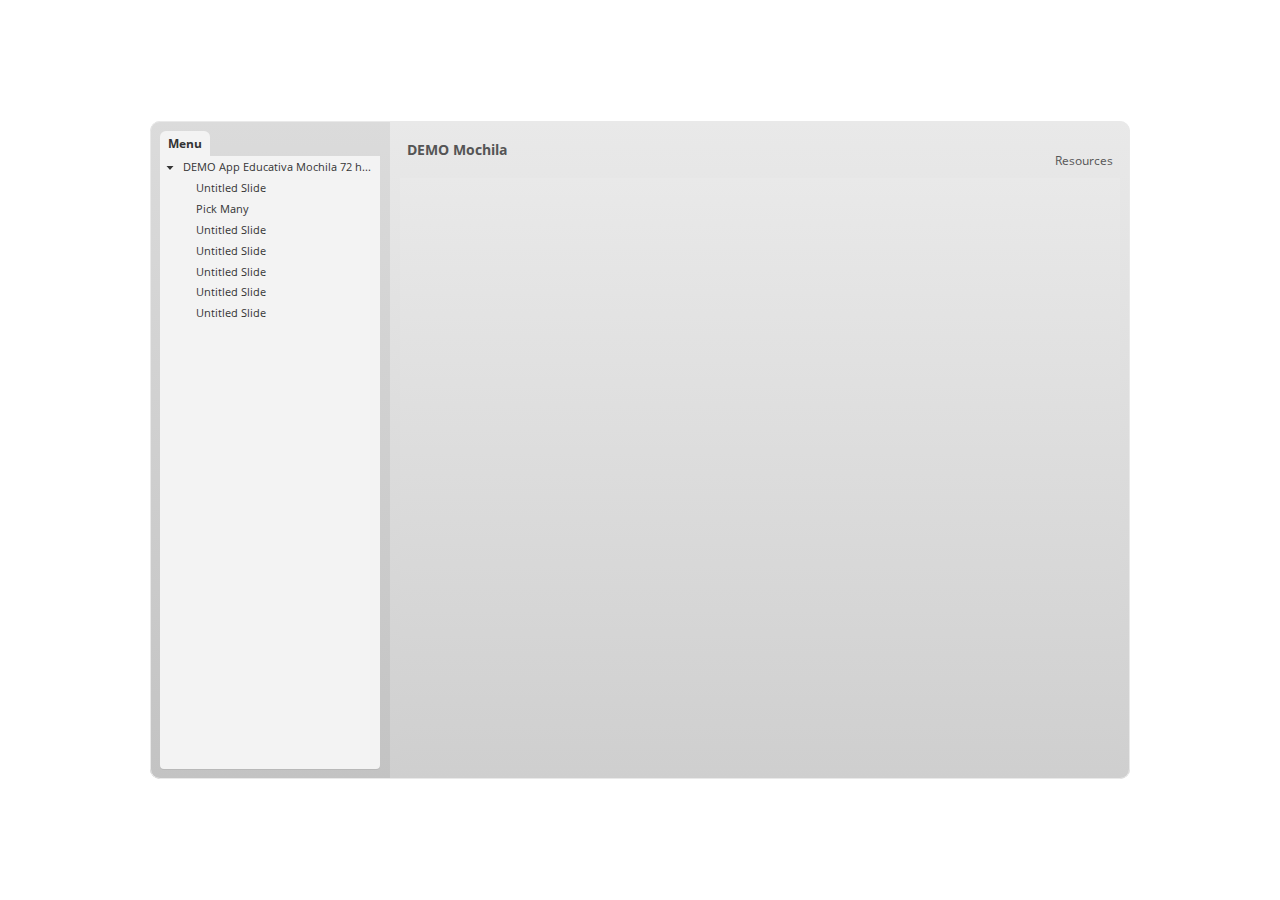
<file: index_lms.html>
<html>
<head>
    <title>DEMO Mochila</title>
    <meta http-equiv="x-ua-compatible" content="IE=edge" />
    <style>
        body {
            background: #ffffff;
            overflow: hidden;
        }

        html, body, table {
            height: 100%;
            width: 100%;
            margin: 0;
            padding: 0;
            border: 0;
        }

        table td {
            vertical-align: middle;
            text-align: center;
        }

        #nosupport {
            background: #f5f5f5;
            margin: 50px 65px;
            border: 1px solid #d5d5d5;
            width: calc(100% - 130px);
            height: calc(100% - 100px);
        }

        p {
            font-family: 'Helvetica Neue', Helvetica, Arial, Verdana, sans-serif;
            font-size: 12pt;
            color: #303030;
        }

        a {
            color: #2D9DDA;
            text-decoration: none !important;
        }

    </style>
    <script>
        var html5Supported = true,
                showWarning = false;

        function displayWarning() {
            if (showWarning) {
                document.getElementById('nosupport').style.visibility = 'visible';
            }
        }

    </script>
    <!--[if lte IE 9]><script>html5Supported = false;</script><![endif]-->

    <script type="text/javascript">
        (function () {
            var settings = {
                runtimeOrder: [{"type":"html5","url":"index_lms_html5.html"},{"type":"flash","url":"index_lms_flash.html"}]
            };

            var detection = {
                agent: navigator.userAgent,

                flashEnabled: function () {
                    var description, version, flashAX,
                            plugin = navigator.plugins["Shockwave Flash"];

                    if (plugin != null) {
                        description = plugin.description.split(" ");
                        version = Number(description[description.length - 2]);

                        return (version >= 10) || isNaN(version);
                    } else {
                        try {
                            flashAX = new ActiveXObject("ShockwaveFlash.ShockwaveFlash.10");
                            return (flashAX != null);
                        } catch (e) {
                        }
                    }

                    return false;
                },

                html5Enabled: function () {
                    return html5Supported;
                },

                ampEnabled: function () {
                    return false;
                },

                isIOS: function () {
                    return (this.agent.indexOf("AppleWebKit/") > -1 && this.agent.indexOf("Mobile/") > -1)
                },

                isAndroid: function () {
                    return (this.agent.indexOf("Android") > -1);
                },

                isIPad: function () {
                    return (this.agent.indexOf("iPad") > -1);
                }
            };

            var router = {

                init: function () {
                    var i,
                            redirected = false,
                            order = settings.runtimeOrder,
                            launchMap = {
                                flash: {
                                    isEnabled: 'flashEnabled',
                                    delim: '?'
                                },
                                html5: {
                                    isEnabled: 'html5Enabled',
                                    delim: '?'
                                },
                                amp: {
                                    isEnabled: 'ampEnabled',
                                    delim: '#'
                                }
                            };

                    for (i = 0; i < order.length; i++) {
                        var launchInfo = launchMap[order[i].type],
                                url = order[i].url;

                        if (detection[launchInfo.isEnabled]()) {
                            this.redirect(url, launchInfo.delim);
                            redirected = true;
                            break;
                        }
                    }

                    if (!redirected) {
                        showWarning = true;
                    }
                },

                getQueryString: function (params) {
                    params = params || [];
                    var i,
                            queryString = document.location.search.substr(1),
                            paramArr = queryString.length > 0 ? queryString.split('&') : [];

                    for (i = 0; i < params.length; i++) {
                        paramArr.push([params[i].name, params[i].value].join('='));
                    }

                    return paramArr.join('&');
                },

                formatUrl: function (url, delim) {
                    delim = delim || '?';

                    var queryString = this.getQueryString();

                    if (queryString != null && queryString.length > 0) {
                        return [url, queryString].join(delim);
                    }

                    return url;
                },

                redirect: function (url, delim) {
                    window.location.replace(this.formatUrl(url, delim));
                }

            };

            router.init();
        })();
    </script>
</head>

<body onload="displayWarning()" style="height: 100%;">
<div id="nosupport" style="visibility: hidden;">
    <table>
        <tr>
            <td>
                <p>
                    <svg xmlns="http://www.w3.org/2000/svg" width="90.2" height="74.9" viewBox="0 0 90 75" version="1.1">
                        <g transform="scale(.1)">
                            <path d="m409 7c54-25 106 20 130 66 106 170 213 340 320 510 17 28 32 63 19 96-14 36-55 51-91 51-224 1-448 0-672 0-35 1-76-3-100-33-26-32-15-77 5-108 107-173 216-344 324-517 16-26 35-53 65-65z"
                                  fill="#4c4c4c"/>
                            <path d="m419 57c26-20 55 4 68 27 109 174 218 348 328 522 9 17 23 35 17 55-11 20-36 18-55 19-224 0-447 0-670 0-20-1-46 1-57-19-5-18 6-34 14-48 109-174 218-348 327-522 9-12 17-25 28-34z"
                                  fill="#f5f5f5"/>
                            <path d="m429 179c25-12 58 8 56 35-1 81-5 161-10 242 2 32-49 39-57 9-7-73-6-146-11-219-1-24-4-56 22-67zM430 539 430 539 430 539c45-24 80 53 32 72-45 24-80-53-32-72z"
                                  fill="#4c4c4c"/>
                        </g>
                    </svg>
                </p>
                <p>This course cannot be played.</p>
                <p><a href="https://ipc.articulate.com/slw/3/en/cannotplay/">Learn More</a></p>

            </td>
        </tr>
    </table>
</div>
</body>

</html>
</file>
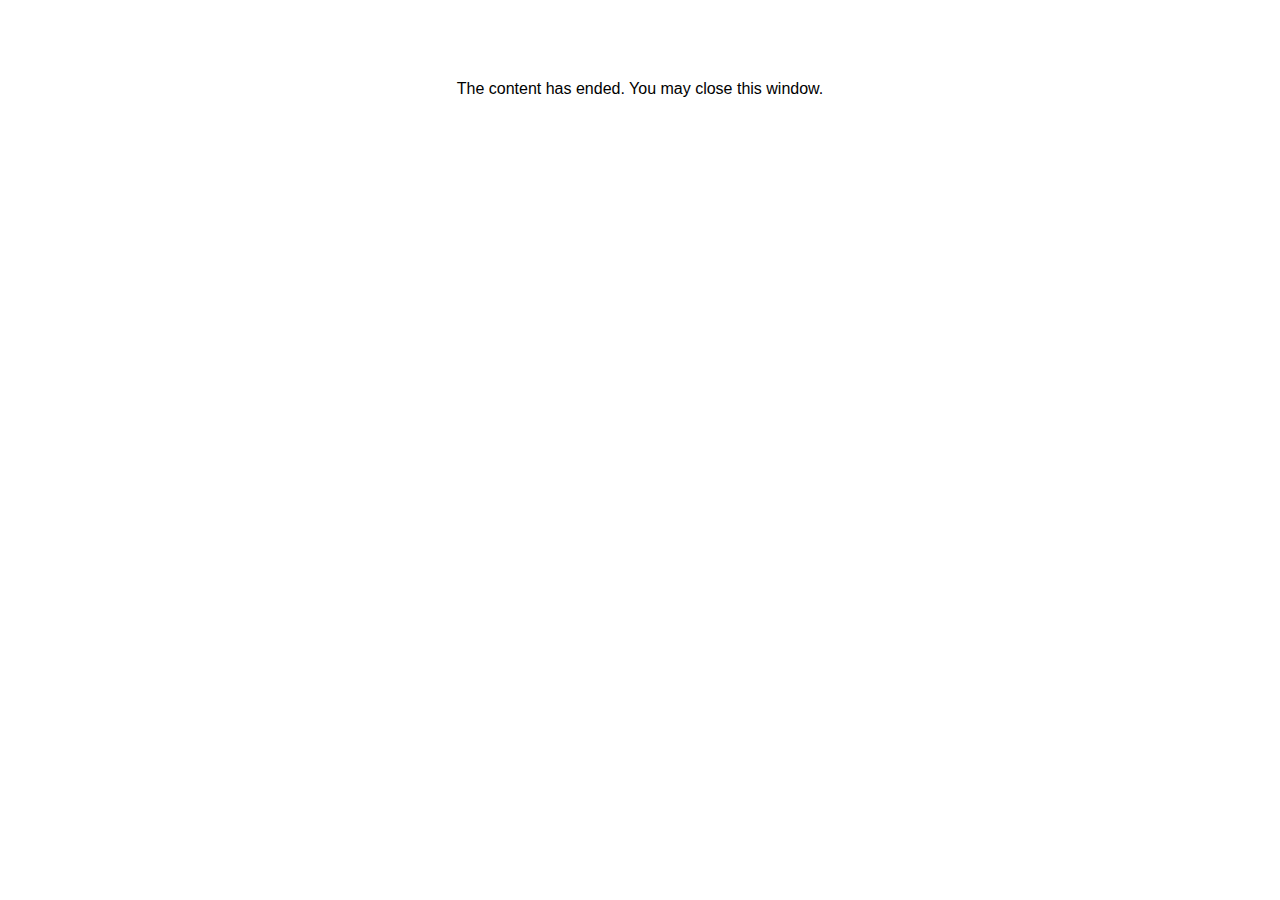
<file: lms/goodbye.html>
<html><body bgcolor="#ffffff">
<center>
<br><br><br><br><font face="Open Sans, articulate, tahoma, arial" size="3" color: "#333333">
The content has ended. You may close this window.
</font>
</center>
</body></html>
</file>
